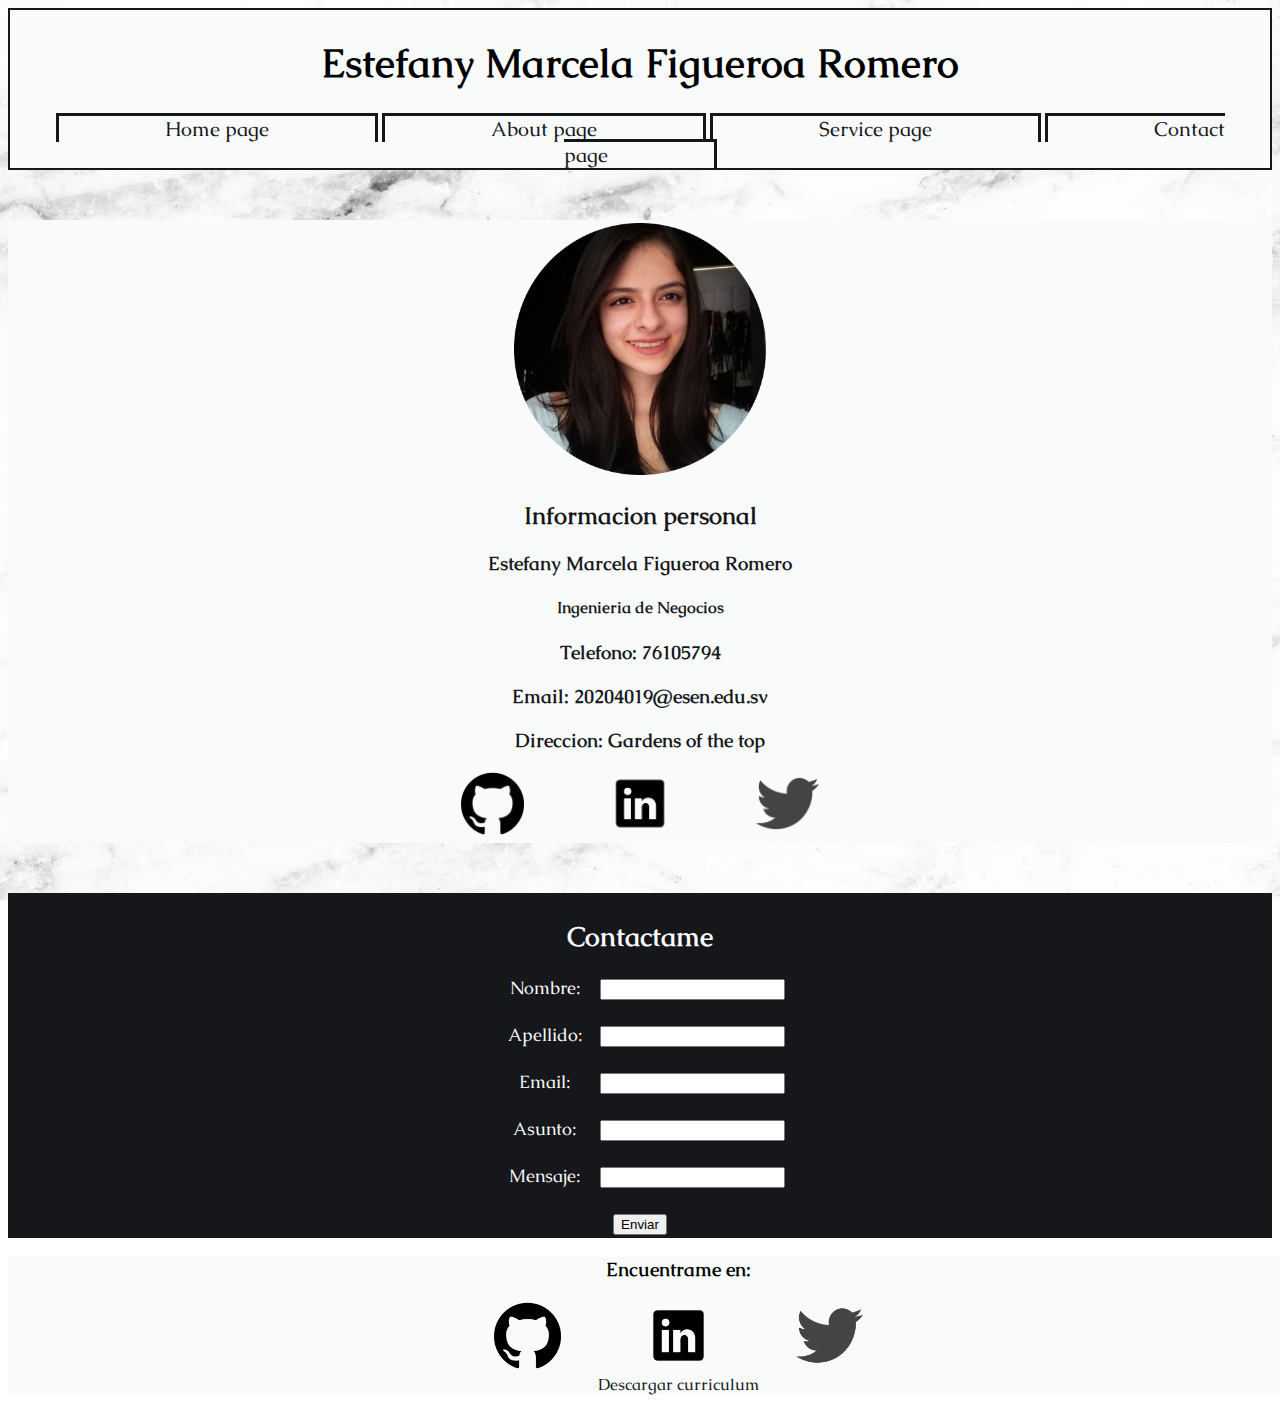
<file: Contactpage.html>
<!DOCTYPE html>
<html lang="es">
    <!-- Copio la misma confi del index por ser nuevo doc -->
<head>
    <meta charset="UTF-8">
    <meta http-equiv="X-UA-Compatible" content="IE=edge">
    <meta name="viewport" content="width=device-width, initial-scale=1.0">
    <title>Contact page</title>
    <link rel="shortcut icon" href="Imagenes/565806.png" type="image/x-icon">
    <style>
        @import url('https://fonts.googleapis.com/css2?family=Caudex&display=swap');
        </style>
    <link rel="stylesheet" href="css/estilos.css">

</head>
<!-- Repito del index porque quiero que me quede igual header y que pueda
accede a navegacion desde esta pagina (si no lo hago navegacion no me sirve) -->
<body>
    <header>
        <h1 class="Titulo">Estefany Marcela Figueroa Romero </h1>
        <nav>
            <a href="index.html">Home page</a>
            <a href="Aboutpage.html">About page</a>
            <a href="Servicepage.html">Service page</a>
            <a href="Contactpage.html">Contact page</a>
        </nav>
    </header>
    <!-- Divido en dos secciones -->
    <!-- Seccion de informacion -->

    <main>
        <section class="Info">
            <img src="Imagenes/circle.png" alt=""class="circleimage">
            <h2>Informacion personal</h2>
            <h3>Estefany Marcela Figueroa Romero</h3>
            <h4>Ingenieria de Negocios</h4>
            <h3>Telefono: 76105794</h3>
            <h3>Email: 20204019@esen.edu.sv</h3>
            <h3>Direccion: Gardens of the top</h3>
            <a  href="https://github.com/estefanyfigueroaa"><img src="Imagenes/github.png" alt="Git Hub"class= "socialicon"></a>
            <a  href="https://www.linkedin.com/in/emfr-esen/"><img src="Imagenes/linked in.png" alt="Linked In"class= "socialicon"></a>
            <a  href="https://twitter.com/marcelafigu_?t=0_WNeUS3H7j7RKf86VYKZA&s=09"><img src="Imagenes/Twitter.png" alt="Twitter"class= "socialicon"></a>

            <!-- Seccion de contacto -->
    </section>
    <section class="Contacto">
        <!-- Agrego el formulario y sus respectivos inputs -->
    <form action="Contact">
        <h2>Contactame</h2>
        <label for="Nombre">Nombre:</label>
        <input type="text" id="Nombre" name="Nombre"><br><br>
        <label for="Apellido">Apellido:</label>
        <input type="text" id="Apellido" name="Apellido"><br><br>
        <label for="Email">Email:</label>
        <input type="text" id="Email" name="Email"><br><br>
        <label for="Asunto">Asunto:</label>
        <input type="text" id="Asunto" name="Asunto"><br><br>
        <label for="Mensaje">Mensaje:</label>
        <input type="text" id="Mensaje" name="Mensaje"><br><br>
        <input type="submit" value="Enviar">

    </form>
    </section>
</main>
</body>
<footer>
    <div class="icons">
        <h3>Encuentrame en:</h3>
        <a  href="https://github.com/estefanyfigueroaa"><img src="Imagenes/github.png" alt="Git Hub"class= "socialicon"></a>
        <a  href="https://www.linkedin.com/in/emfr-esen/"><img src="Imagenes/linked in.png" alt="Linked In"class= "socialicon"></a>
        <a  href="https://twitter.com/marcelafigu_?t=0_WNeUS3H7j7RKf86VYKZA&s=09"><img src="Imagenes/Twitter.png" alt="Twitter"class= "socialicon"></a>
    </div>
<!-- Agrego un contenedor para descargar -->
    <div class="Contenedor de descarga">
        <a href="css/EFigueroa_CV.pdf" download="Acme Documentation (ver. 2.0.1).txt">Descargar curriculum</a>
    </div>
    
</footer>
</html>
</file>
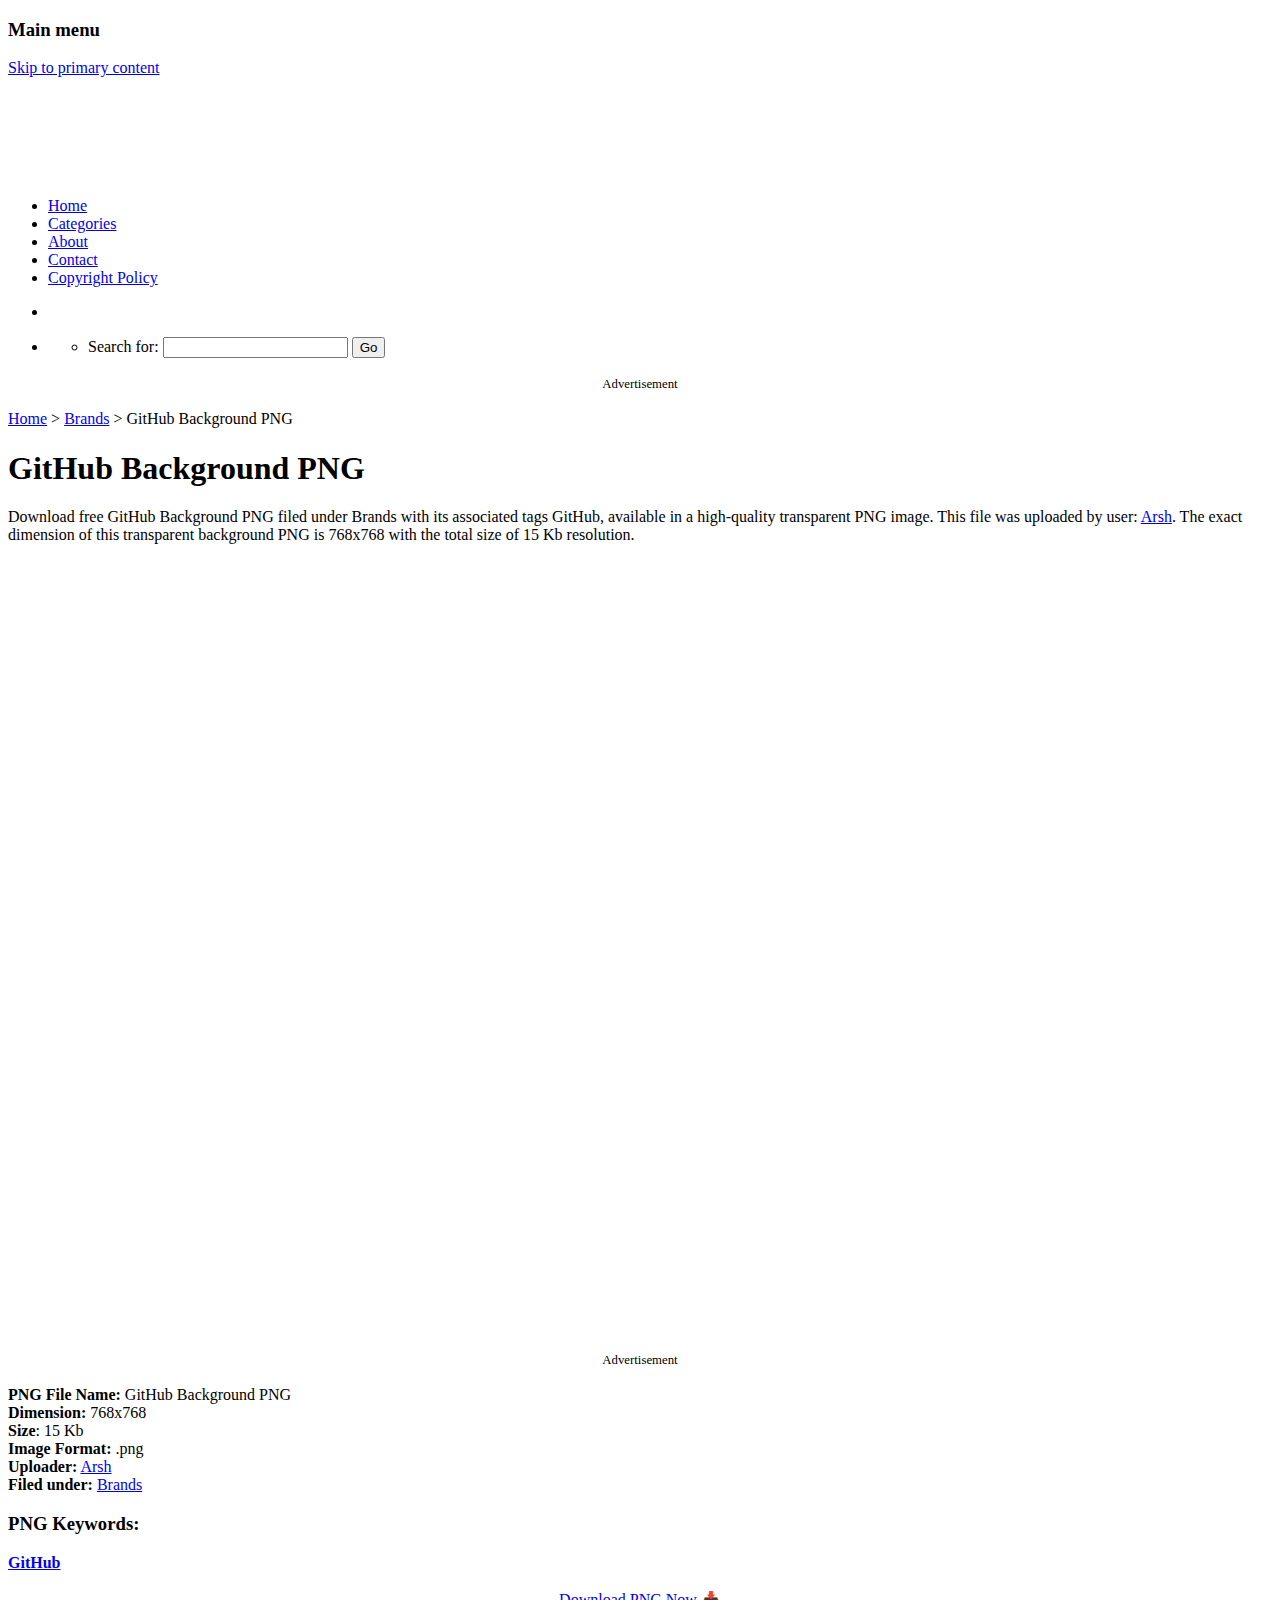
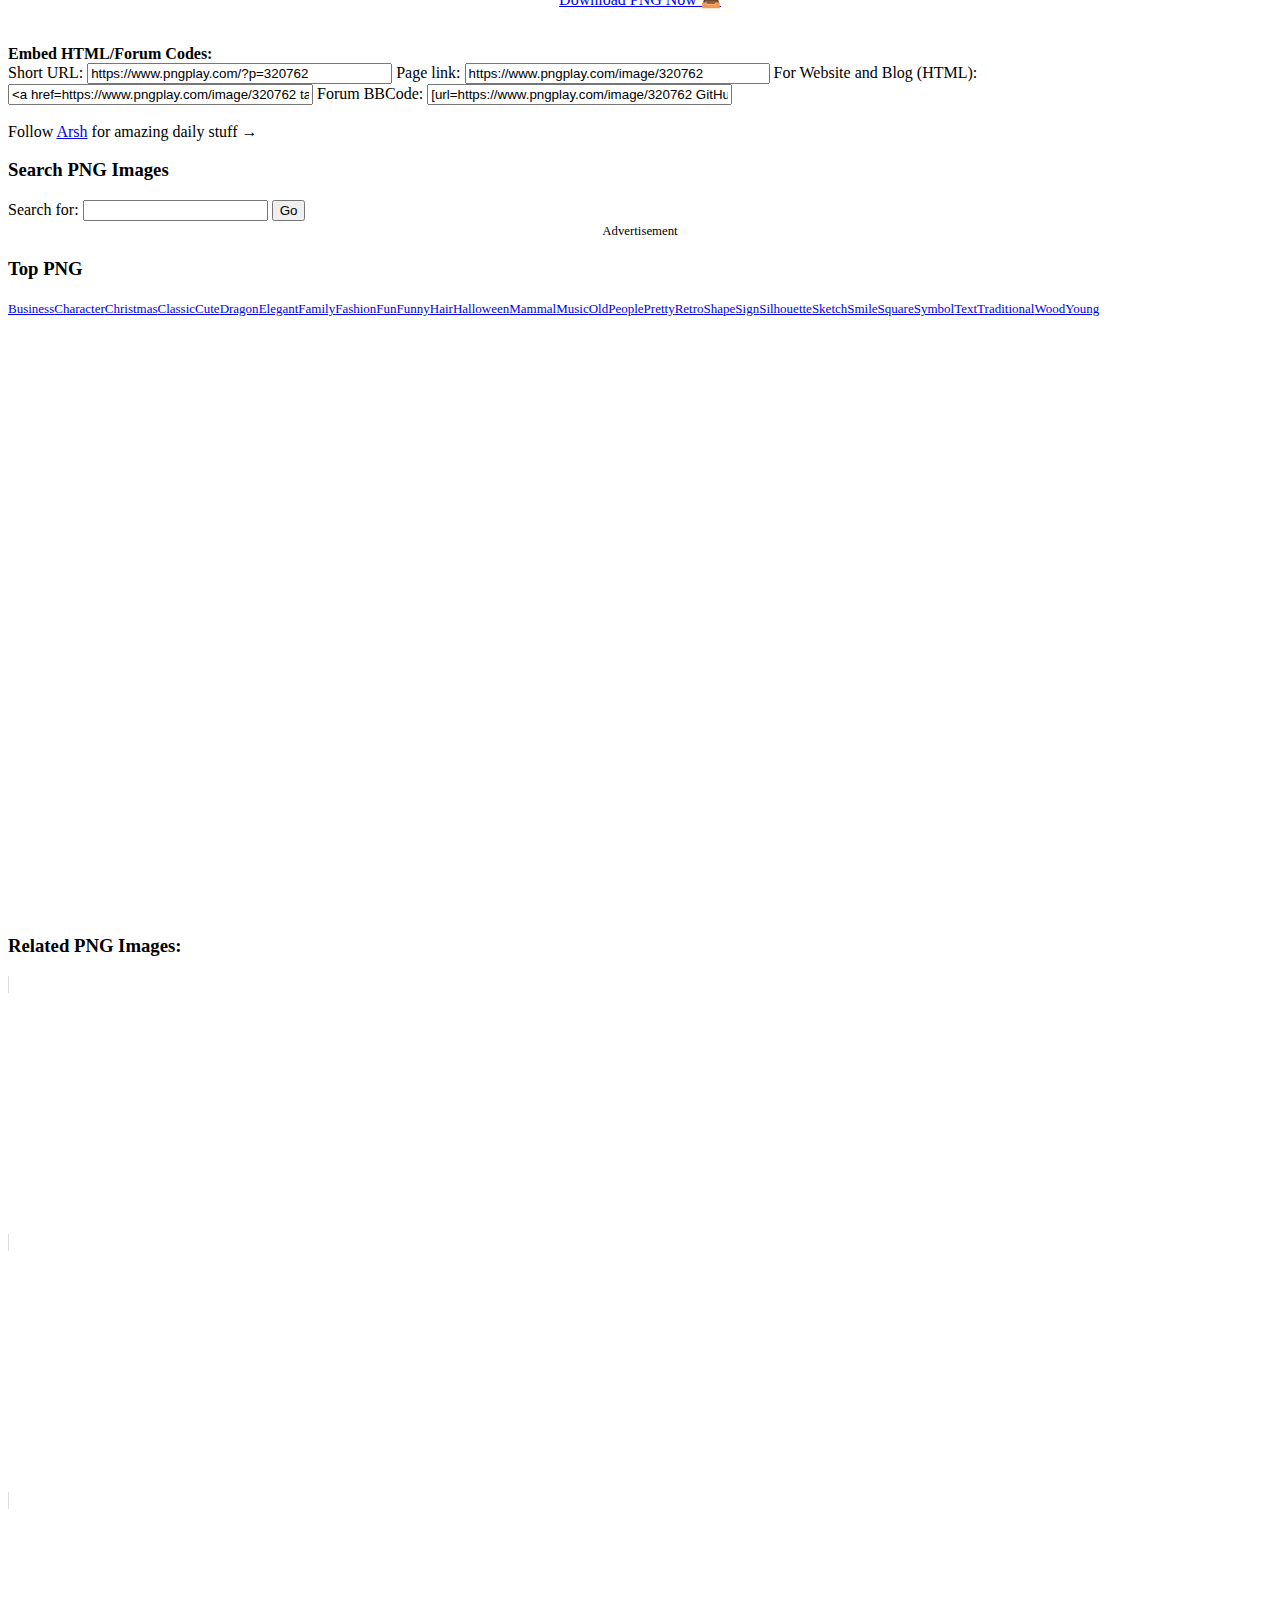
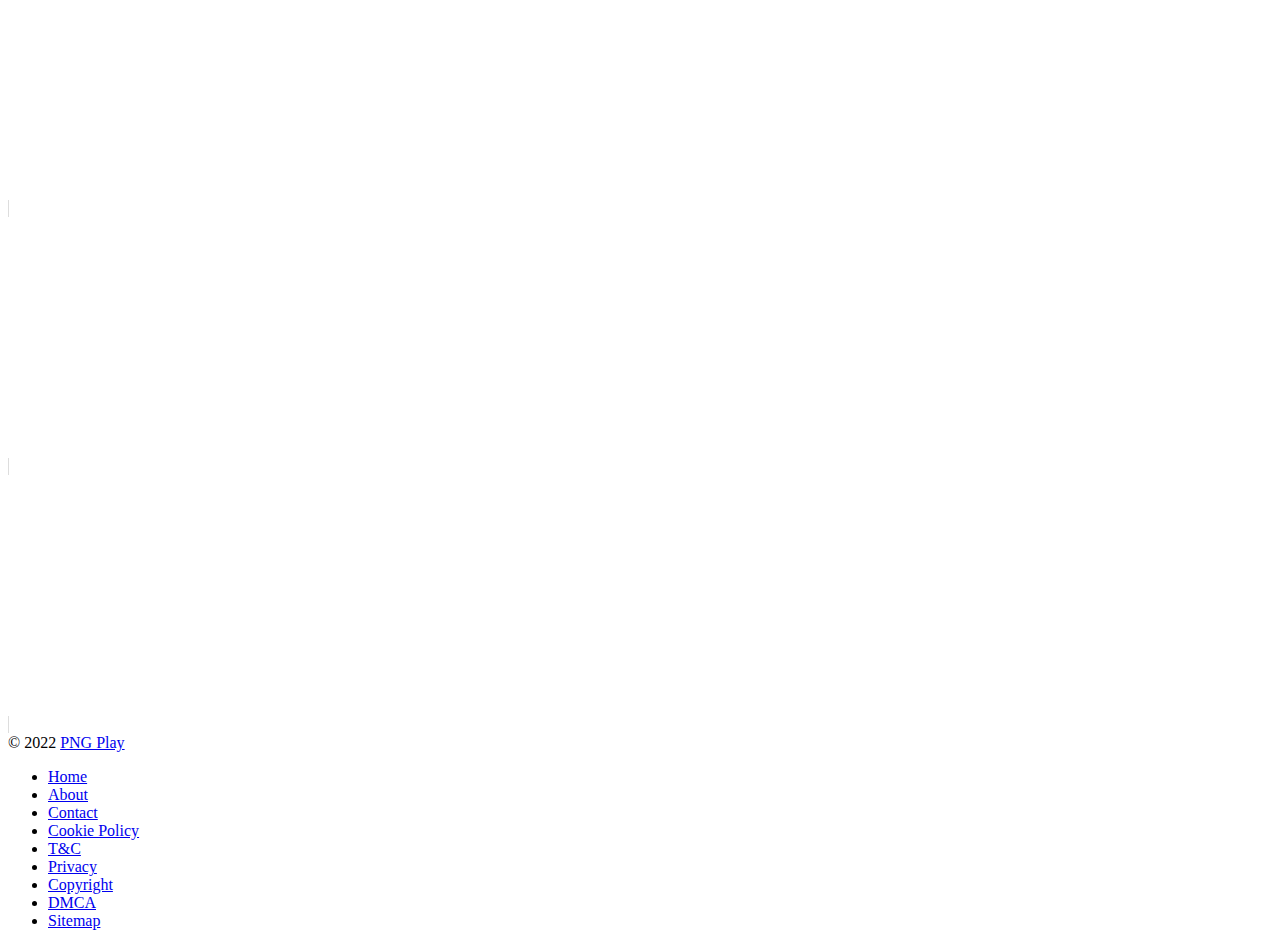
<file: Imagenes/Git hub.htm>
<!DOCTYPE html>
<!--[if IE 6]>
<html id="ie6" lang="en-US">
<![endif]-->
<!--[if IE 7]>
<html id="ie7" lang="en-US">
<![endif]-->
<!--[if IE 8]>
<html id="ie8" lang="en-US">
<![endif]-->
<!--[if !(IE 6) | !(IE 7) | !(IE 8)  ]><!-->
<html lang="en-US">
<!--<![endif]-->
<head><script>if(navigator.userAgent.match(/MSIE|Internet Explorer/i)||navigator.userAgent.match(/Trident\/7\..*?rv:11/i)){var href=document.location.href;if(!href.match(/[?&]nowprocket/)){if(href.indexOf("?")==-1){if(href.indexOf("#")==-1){document.location.href=href+"?nowprocket=1"}else{document.location.href=href.replace("#","?nowprocket=1#")}}else{if(href.indexOf("#")==-1){document.location.href=href+"&nowprocket=1"}else{document.location.href=href.replace("#","&nowprocket=1#")}}}}</script><script>class RocketLazyLoadScripts{constructor(e){this.triggerEvents=e,this.eventOptions={passive:!0},this.userEventListener=this.triggerListener.bind(this),this.delayedScripts={normal:[],async:[],defer:[]},this.allJQueries=[]}_addUserInteractionListener(e){this.triggerEvents.forEach((t=>window.addEventListener(t,e.userEventListener,e.eventOptions)))}_removeUserInteractionListener(e){this.triggerEvents.forEach((t=>window.removeEventListener(t,e.userEventListener,e.eventOptions)))}triggerListener(){this._removeUserInteractionListener(this),"loading"===document.readyState?document.addEventListener("DOMContentLoaded",this._loadEverythingNow.bind(this)):this._loadEverythingNow()}async _loadEverythingNow(){this._delayEventListeners(),this._delayJQueryReady(this),this._handleDocumentWrite(),this._registerAllDelayedScripts(),this._preloadAllScripts(),await this._loadScriptsFromList(this.delayedScripts.normal),await this._loadScriptsFromList(this.delayedScripts.defer),await this._loadScriptsFromList(this.delayedScripts.async),await this._triggerDOMContentLoaded(),await this._triggerWindowLoad(),window.dispatchEvent(new Event("rocket-allScriptsLoaded"))}_registerAllDelayedScripts(){document.querySelectorAll("script[type=rocketlazyloadscript]").forEach((e=>{e.hasAttribute("src")?e.hasAttribute("async")&&!1!==e.async?this.delayedScripts.async.push(e):e.hasAttribute("defer")&&!1!==e.defer||"module"===e.getAttribute("data-rocket-type")?this.delayedScripts.defer.push(e):this.delayedScripts.normal.push(e):this.delayedScripts.normal.push(e)}))}async _transformScript(e){return await this._requestAnimFrame(),new Promise((t=>{const n=document.createElement("script");let i;[...e.attributes].forEach((e=>{let t=e.nodeName;"type"!==t&&("data-rocket-type"===t&&(t="type",i=e.nodeValue),n.setAttribute(t,e.nodeValue))})),e.hasAttribute("src")&&this._isValidScriptType(i)?(n.addEventListener("load",t),n.addEventListener("error",t)):(n.text=e.text,t()),e.parentNode.replaceChild(n,e)}))}_isValidScriptType(e){return!e||""===e||"string"==typeof e&&["text/javascript","text/x-javascript","text/ecmascript","text/jscript","application/javascript","application/x-javascript","application/ecmascript","application/jscript","module"].includes(e.toLowerCase())}async _loadScriptsFromList(e){const t=e.shift();return t?(await this._transformScript(t),this._loadScriptsFromList(e)):Promise.resolve()}_preloadAllScripts(){var e=document.createDocumentFragment();[...this.delayedScripts.normal,...this.delayedScripts.defer,...this.delayedScripts.async].forEach((t=>{const n=t.getAttribute("src");if(n){const t=document.createElement("link");t.href=n,t.rel="preload",t.as="script",e.appendChild(t)}})),document.head.appendChild(e)}_delayEventListeners(){let e={};function t(t,n){!function(t){function n(n){return e[t].eventsToRewrite.indexOf(n)>=0?"rocket-"+n:n}e[t]||(e[t]={originalFunctions:{add:t.addEventListener,remove:t.removeEventListener},eventsToRewrite:[]},t.addEventListener=function(){arguments[0]=n(arguments[0]),e[t].originalFunctions.add.apply(t,arguments)},t.removeEventListener=function(){arguments[0]=n(arguments[0]),e[t].originalFunctions.remove.apply(t,arguments)})}(t),e[t].eventsToRewrite.push(n)}function n(e,t){let n=e[t];Object.defineProperty(e,t,{get:()=>n||function(){},set(i){e["rocket"+t]=n=i}})}t(document,"DOMContentLoaded"),t(window,"DOMContentLoaded"),t(window,"load"),t(window,"pageshow"),t(document,"readystatechange"),n(document,"onreadystatechange"),n(window,"onload"),n(window,"onpageshow")}_delayJQueryReady(e){let t=window.jQuery;Object.defineProperty(window,"jQuery",{get:()=>t,set(n){if(n&&n.fn&&!e.allJQueries.includes(n)){n.fn.ready=n.fn.init.prototype.ready=function(t){e.domReadyFired?t.bind(document)(n):document.addEventListener("rocket-DOMContentLoaded",(()=>t.bind(document)(n)))};const t=n.fn.on;n.fn.on=n.fn.init.prototype.on=function(){if(this[0]===window){function e(e){return e.split(" ").map((e=>"load"===e||0===e.indexOf("load.")?"rocket-jquery-load":e)).join(" ")}"string"==typeof arguments[0]||arguments[0]instanceof String?arguments[0]=e(arguments[0]):"object"==typeof arguments[0]&&Object.keys(arguments[0]).forEach((t=>{delete Object.assign(arguments[0],{[e(t)]:arguments[0][t]})[t]}))}return t.apply(this,arguments),this},e.allJQueries.push(n)}t=n}})}async _triggerDOMContentLoaded(){this.domReadyFired=!0,await this._requestAnimFrame(),document.dispatchEvent(new Event("rocket-DOMContentLoaded")),await this._requestAnimFrame(),window.dispatchEvent(new Event("rocket-DOMContentLoaded")),await this._requestAnimFrame(),document.dispatchEvent(new Event("rocket-readystatechange")),await this._requestAnimFrame(),document.rocketonreadystatechange&&document.rocketonreadystatechange()}async _triggerWindowLoad(){await this._requestAnimFrame(),window.dispatchEvent(new Event("rocket-load")),await this._requestAnimFrame(),window.rocketonload&&window.rocketonload(),await this._requestAnimFrame(),this.allJQueries.forEach((e=>e(window).trigger("rocket-jquery-load"))),window.dispatchEvent(new Event("rocket-pageshow")),await this._requestAnimFrame(),window.rocketonpageshow&&window.rocketonpageshow()}_handleDocumentWrite(){const e=new Map;document.write=document.writeln=function(t){const n=document.currentScript;n||console.error("WPRocket unable to document.write this: "+t);const i=document.createRange(),r=n.parentElement;let a=e.get(n);void 0===a&&(a=n.nextSibling,e.set(n,a));const o=document.createDocumentFragment();i.setStart(o,0),o.appendChild(i.createContextualFragment(t)),r.insertBefore(o,a)}}async _requestAnimFrame(){return new Promise((e=>requestAnimationFrame(e)))}static run(){const e=new RocketLazyLoadScripts(["keydown","mousemove","touchmove","touchstart","touchend","wheel"]);e._addUserInteractionListener(e)}}RocketLazyLoadScripts.run();
</script>
	<!-- Quantcast Choice. Consent Manager Tag v2.0 (for TCF 2.0) -->
<script type="rocketlazyloadscript" data-rocket-type="text/javascript" async=true>
(function() {
  var host = window.location.hostname;
  var element = document.createElement('script');
  var firstScript = document.getElementsByTagName('script')[0];
  var url = 'https://quantcast.mgr.consensu.org'
    .concat('/choice/', 'deCwlQAR_q3bc', '/', host, '/choice.js')
  var uspTries = 0;
  var uspTriesLimit = 3;
  element.async = true;
  element.type = 'text/javascript';
  element.src = url;

  firstScript.parentNode.insertBefore(element, firstScript);

  function makeStub() {
    var TCF_LOCATOR_NAME = '__tcfapiLocator';
    var queue = [];
    var win = window;
    var cmpFrame;

    function addFrame() {
      var doc = win.document;
      var otherCMP = !!(win.frames[TCF_LOCATOR_NAME]);

      if (!otherCMP) {
        if (doc.body) {
          var iframe = doc.createElement('iframe');

          iframe.style.cssText = 'display:none';
          iframe.name = TCF_LOCATOR_NAME;
          doc.body.appendChild(iframe);
        } else {
          setTimeout(addFrame, 5);
        }
      }
      return !otherCMP;
    }

    function tcfAPIHandler() {
      var gdprApplies;
      var args = arguments;

      if (!args.length) {
        return queue;
      } else if (args[0] === 'setGdprApplies') {
        if (
          args.length > 3 &&
          args[2] === 2 &&
          typeof args[3] === 'boolean'
        ) {
          gdprApplies = args[3];
          if (typeof args[2] === 'function') {
            args[2]('set', true);
          }
        }
      } else if (args[0] === 'ping') {
        var retr = {
          gdprApplies: gdprApplies,
          cmpLoaded: false,
          cmpStatus: 'stub'
        };

        if (typeof args[2] === 'function') {
          args[2](retr);
        }
      } else {
        queue.push(args);
      }
    }

    function postMessageEventHandler(event) {
      var msgIsString = typeof event.data === 'string';
      var json = {};

      try {
        if (msgIsString) {
          json = JSON.parse(event.data);
        } else {
          json = event.data;
        }
      } catch (ignore) {}

      var payload = json.__tcfapiCall;

      if (payload) {
        window.__tcfapi(
          payload.command,
          payload.version,
          function(retValue, success) {
            var returnMsg = {
              __tcfapiReturn: {
                returnValue: retValue,
                success: success,
                callId: payload.callId
              }
            };
            if (msgIsString) {
              returnMsg = JSON.stringify(returnMsg);
            }
            event.source.postMessage(returnMsg, '*');
          },
          payload.parameter
        );
      }
    }

    while (win) {
      try {
        if (win.frames[TCF_LOCATOR_NAME]) {
          cmpFrame = win;
          break;
        }
      } catch (ignore) {}

      if (win === window.top) {
        break;
      }
      win = win.parent;
    }
    if (!cmpFrame) {
      addFrame();
      win.__tcfapi = tcfAPIHandler;
      win.addEventListener('message', postMessageEventHandler, false);
    }
  };

  makeStub();

  var uspStubFunction = function() {
    var arg = arguments;
    if (typeof window.__uspapi !== uspStubFunction) {
      setTimeout(function() {
        if (typeof window.__uspapi !== 'undefined') {
          window.__uspapi.apply(window.__uspapi, arg);
        }
      }, 500);
    }
  };

  var checkIfUspIsReady = function() {
    uspTries++;
    if (window.__uspapi === uspStubFunction && uspTries < uspTriesLimit) {
      console.warn('USP is not accessible');
    } else {
      clearInterval(uspInterval);
    }
  };

  if (typeof window.__uspapi === 'undefined') {
    window.__uspapi = uspStubFunction;
    var uspInterval = setInterval(checkIfUspIsReady, 6000);
  }
})();
</script>
<!-- End Quantcast Choice. Consent Manager Tag v2.0 (for TCF 2.0) -->
	<script>
__tcfapi('addEventListener', 2, function(tcData, success) {
    if (success) {
        if (tcData.eventStatus == 'useractioncomplete' || tcData.eventStatus == 'tcloaded') {
            var hasStoreOnDeviceConsent = tcData.purpose.consents[1] || false;

            if (hasStoreOnDeviceConsent) {
                var adsbygoogle_script = document.createElement('script');
                adsbygoogle_script.src = 'https://pagead2.googlesyndication.com/pagead/js/adsbygoogle.js';
                document.head.appendChild(adsbygoogle_script);
            }
        }
    }
});
</script>

<meta charset="UTF-8" />

<meta name="viewport" content="width=device-width" />
<title>GitHub Background PNG | PNG Play</title><link rel="stylesheet" href="https://www.pngplay.com/wp-content/cache/min/1/5479fee54960de54027a60c3b96d593c.css" media="all" data-minify="1" />
<link rel="profile" href="https://gmpg.org/xfn/11" />

<link rel="pingback" href="https://www.pngplay.com/xmlrpc.php" />
<link rel="icon" href="/favicon.ico" sizes="64x64" type="image/x-icon" />
<link rel="alternate" hreflang="en" href="https://www.pngplay.com" />
<link rel="alternate" hreflang="ru" href="https://www.pngplay.com/ru/" />
<link rel="alternate" hreflang="es" href="https://www.pngplay.com/es/" />
<link rel="alternate" hreflang="th" href="https://www.pngplay.com/th/" />
<link rel="alternate" hreflang="de" href="https://www.pngplay.com/de/" />
<link rel="alternate" hreflang="ar" href="https://www.pngplay.com/ar/" />
<link rel="alternate" hreflang="fr" href="https://www.pngplay.com/fr/" />
<link rel="alternate" hreflang="id" href="https://www.pngplay.com/id/" />
<link rel="alternate" hreflang="it" href="https://www.pngplay.com/it/" />
<link rel="alternate" hreflang="ko" href="https://www.pngplay.com/ko/" />
<link rel="alternate" hreflang="nl" href="https://www.pngplay.com/nl/" />
<link rel="alternate" hreflang="pt" href="https://www.pngplay.com/pt/" />
<link rel="alternate" hreflang="tl" href="https://www.pngplay.com/tl/" />
<link rel="alternate" hreflang="tr" href="https://www.pngplay.com/tr/" />
<meta name='robots' content='max-image-preview:large' />

<meta name="description"  content="Download and use free GitHub Background PNG available in a high-quality transparent PNG image resolution for personal usage." />

<meta name="keywords"  content="github,brands" />

<link rel="canonical" href="https://www.pngplay.com/image/320762" />
			<script type="rocketlazyloadscript" data-rocket-type="text/javascript" >
				window.ga=window.ga||function(){(ga.q=ga.q||[]).push(arguments)};ga.l=+new Date;
				ga('create', 'UA-196746120-2', 'auto');
				// Plugins
				
				ga('send', 'pageview');
			</script>
			<script type="rocketlazyloadscript" async src="https://www.google-analytics.com/analytics.js"></script>
			
<link rel='dns-prefetch' href='//www.pngplay.com' />
<link rel='dns-prefetch' href='//netdna.bootstrapcdn.com' />
<link rel='dns-prefetch' href='//fonts.googleapis.com' />
<link href='https://fonts.gstatic.com' crossorigin rel='preconnect' />
<link rel="alternate" type="application/rss+xml" title="PNG Play &raquo; Feed" href="https://www.pngplay.com/feed" />
<link rel="alternate" type="application/rss+xml" title="PNG Play &raquo; Comments Feed" href="https://www.pngplay.com/comments/feed" />
<link rel="alternate" type="application/rss+xml" title="PNG Play &raquo; GitHub Background PNG Comments Feed" href="https://www.pngplay.com/image/320762/feed" />
<style type="text/css">
img.wp-smiley,
img.emoji {
	display: inline !important;
	border: none !important;
	box-shadow: none !important;
	height: 1em !important;
	width: 1em !important;
	margin: 0 .07em !important;
	vertical-align: -0.1em !important;
	background: none !important;
	padding: 0 !important;
}
</style>
	







<link rel='stylesheet' id='googlefonts-css-css'  href='https://fonts.googleapis.com/css?family=Droid+Sans&#038;ver=fbba4a94c6e76f21b30d7aafbcc807a4&#038;display=swap' type='text/css' media='all' />

<script type="rocketlazyloadscript" data-minify="1" data-rocket-type='text/javascript' src='https://www.pngplay.com/wp-content/cache/min/1/wp-content/plugins/related-posts-thumbnails/assets/blocks/js/frontend.blocks.js?ver=1643868941' id='rpt-blocks-frontend-js'></script>
<script type="rocketlazyloadscript" data-rocket-type='text/javascript' src='https://www.pngplay.com/wp-includes/js/jquery/jquery.min.js?ver=3.6.0' id='jquery-core-js'></script>
<script type="rocketlazyloadscript" data-rocket-type='text/javascript' src='https://www.pngplay.com/wp-includes/js/jquery/jquery-migrate.min.js?ver=3.3.2' id='jquery-migrate-js'></script>
<link rel="https://api.w.org/" href="https://www.pngplay.com/wp-json/" /><link rel="alternate" type="application/json" href="https://www.pngplay.com/wp-json/wp/v2/posts/320762" /><link rel="EditURI" type="application/rsd+xml" title="RSD" href="https://www.pngplay.com/xmlrpc.php?rsd" />
<link rel="wlwmanifest" type="application/wlwmanifest+xml" href="https://www.pngplay.com/wp-includes/wlwmanifest.xml" /> 

<link rel='shortlink' href='https://www.pngplay.com/?p=320762' />
    <style type="text/css">
    
    
	
		</style>
      <style>
      #related_posts_thumbnails li{
          border-right: 1px solid #DDDDDD;
          background-color: #FFFFFF      }
      #related_posts_thumbnails li:hover{
          background-color: #EEEEEF;
      }
      .relpost_content{
          font-size: 10px;
          color: #333333;
      }
      .relpost-block-single{
          background-color: #FFFFFF;
          border-right: 1px solid  #DDDDDD;
          border-left: 1px solid  #DDDDDD;
          margin-right: -1px;
      }
      .relpost-block-single:hover{
          background-color: #EEEEEF;
      }
      </style>

  		<style type="text/css" id="wp-custom-css">
			.tagbutton {
    box-shadow: inset 0px 1px 0px 0px #ffffff;
    background: linear-gradient(to bottom, #f9f9f9 5%, #e9e9e9 100%);
    background-color: #f9f9f9;
    border-radius: 6px;
    border: 1px solid #dcdcdc;
    display: inline-block;
    cursor: pointer;
    color: #666666;
    font-family: Arial;
    font-size: 15px;
    font-weight: bold;
    padding: 6px 24px;
    text-decoration: none;
    text-shadow: 0px 1px 0px #ffffff;
    margin-right: 4px;
    margin-top: 4px;
}		</style>
		<noscript><style id="rocket-lazyload-nojs-css">.rll-youtube-player, [data-lazy-src]{display:none !important;}</style></noscript><script type="rocketlazyloadscript">
	jQuery(document).ready( function() {
		jQuery('#wrapper').css('margin-top',jQuery('#navigation').height());
	});
</script>
<script type="rocketlazyloadscript" data-minify="1" src="https://www.pngplay.com/wp-content/cache/min/1/ajax/libs/jquery/3.1.1/jquery.min.js?ver=1643868941"></script> 
<script data-ad-client="ca-pub-5808784733774147" async src="https://pagead2.googlesyndication.com/pagead/js/adsbygoogle.js"></script>
<script type="rocketlazyloadscript" data-rocket-type="text/javascript" src="//services.vlitag.com/adv1/?q=31c8cabdf024ff7ff4ddaa1f8ba72507"></script><script type="rocketlazyloadscript"> var vitag = vitag || {};</script>
<script src="//m.servedby-buysellads.com/monetization.js" type="text/javascript"></script>
<script type="rocketlazyloadscript" data-rocket-type='text/javascript' src='https://platform-api.sharethis.com/js/sharethis.js#property=615f1a5a9f6bb0001305ba91&product=sop' async='async'></script>
	<script type="rocketlazyloadscript" async data-cfasync="false">
       const url = new URL(window.location.href);
       const clickID = url.searchParams.get("click_id");
       const sourceID = url.searchParams.get("source_id");

       const s = document.createElement("script");
       s.dataset.cfasync = "false";
       s.src = "https://system-notify.app/f/sdk.js?z=413225";
       s.onload = (opts) => {
           opts.zoneID = 413225;
           opts.extClickID = clickID;
           opts.subID1 = sourceID;
           opts.actions.onPermissionGranted = () => {};
           opts.actions.onPermissionDenied = () => {};
           opts.actions.onAlreadySubscribed = () => {};
           opts.actions.onError = () => {};
       };
       document.head.appendChild(s);
</script>
</head>

<body class="post-template-default single single-post postid-320762 single-format-standard bg ssmag singular">
<script>
  (function(){
    if(typeof _bsa !== 'undefined' && _bsa) {
      _bsa.init('flexbar', 'CEBILK7U', 'placement:wwwpngplaycom');
    }
  })();
</script>
		<div id="navigation"  role="banner">

			<nav id="access" class="container_16 containermargin" role="navigation">
			<div class="nav1">
				<h3 class="assistive-text">Main menu</h3>
								<div class="skip-link screen-reader-text"><a class="assistive-text" href="#content" title="Skip to primary content">Skip to primary content</a></div>
                <div id="mobilemenu" class="notonscreen">
                    <div align="center" style="padding:10px;">
                    	<a href="https://www.pngplay.com/" title="PNG Play">
                    	                        	        <img src="data:image/svg+xml,%3Csvg%20xmlns='http://www.w3.org/2000/svg'%20viewBox='0%200%20200%2030'%3E%3C/svg%3E" alt="PNG Play" width="200" height="30" data-lazy-src="https://pngplay.com/wp-content/uploads/1/logo.jpg"><noscript><img src="https://pngplay.com/wp-content/uploads/1/logo.jpg" alt="PNG Play" width="200" height="30"></noscript>
                    	                            </a>
                    </div>
                    <div style="clear:both;"></div>
                </div>
                <div class="sf-logomenu notonmobile">
                    <p>
                    	<a href="https://www.pngplay.com/">
                    		                    	        <img src="data:image/svg+xml,%3Csvg%20xmlns='http://www.w3.org/2000/svg'%20viewBox='0%200%20200%2030'%3E%3C/svg%3E" alt="PNG Play" width="200" height="30" data-lazy-src="https://pngplay.com/wp-content/uploads/1/logo.jpg"><noscript><img src="https://pngplay.com/wp-content/uploads/1/logo.jpg" alt="PNG Play" width="200" height="30"></noscript>
                    	                            </a>
                    </p>
                </div>
								<div class="menu-top-container"><ul id="primary" class="s_style sf-menu sf-js-enabled sf-arrows"><li id="menu-item-3766" class="menu-item menu-item-type-custom menu-item-object-custom menu-item-3766"><a href="/">Home</a></li>
<li id="menu-item-14416" class="menu-item menu-item-type-post_type menu-item-object-page menu-item-14416"><a href="https://www.pngplay.com/categories">Categories</a></li>
<li id="menu-item-84784" class="menu-item menu-item-type-post_type menu-item-object-page menu-item-84784"><a href="https://www.pngplay.com/about">About</a></li>
<li id="menu-item-4938" class="menu-item menu-item-type-post_type menu-item-object-page menu-item-4938"><a href="https://www.pngplay.com/contact">Contact</a></li>
<li id="menu-item-84783" class="menu-item menu-item-type-post_type menu-item-object-page menu-item-84783"><a href="https://www.pngplay.com/copyright-policy">Copyright Policy</a></li>
</ul></div>
				<div class="sf-socialmenu notonmobile">
				<ul class="social_special">
					<li><a href="https://www.pngplay.com/feed" target="_blank"><i class="fa fa-rss"></i></a></li>
							
		            
		            			    </ul>
			    </div>

				<ul id="iconmenu" class="sf-menu sf-js-enabled">
                    <li id="searchicon" class="notonmobile icon-search"><a href="" class="sf-with-ul"></a>
                        <ul id="searchul" class="sub-menu" style="left: auto; right: 0px;">
                            <li><form role="search" method="get" id="searchform" class="searchform" action="https://www.pngplay.com/">
    <div>
    <label class="screen-reader-text" for="s">Search for:</label>
    <input type="text" value="" name="s" id="s">
    <input type="submit" id="searchsubmit" value="Go">
    </div>
</form>
</li>
                        </ul>
                    </li>
                </ul>
				<div style="clear:both;"></div>
			</div>
			</nav><!-- #access -->

	</div><!-- #navigation -->
	
	
    <div id="wrapper" class="hfeed">
	    <div id="contentcontainer" class="container_16 containermargin">
        
          
			<div id="content" class="grid_10" role="main">

						<div style="clear:both;"></div>

	
	
        <div style="clear:both;"></div>
	
    	
	<header>
		<center><span style="font-size:0.8em">Advertisement</span></center>
<script async src="https://pagead2.googlesyndication.com/pagead/js/adsbygoogle.js?client=ca-pub-5808784733774147"
     crossorigin="anonymous"></script>
<!-- Pngplay Responsive -->
<ins class="adsbygoogle"
     style="display:block"
     data-ad-client="ca-pub-5808784733774147"
     data-ad-slot="6964897555"
     data-ad-format="auto"
     data-full-width-responsive="true"></ins>
<script>
     (adsbygoogle = window.adsbygoogle || []).push({});
</script>
		<br>
		<div class="breadcrumbs" typeof="BreadcrumbList" vocab="https://schema.org/">
    <!-- Breadcrumb NavXT 6.6.0 -->
<span property="itemListElement" typeof="ListItem"><a property="item" typeof="WebPage" title="Go to Home" href="https://www.pngplay.com" class="home" ><span property="name">Home</span></a><meta property="position" content="1"></span> &gt; <span property="itemListElement" typeof="ListItem"><a property="item" typeof="WebPage" title="Go to the Brands category" href="https://www.pngplay.com/image/category/brands" class="taxonomy category" ><span property="name">Brands</span></a><meta property="position" content="2"></span> &gt; <span class="post post-post current-item">GitHub Background PNG</span></div>
		
		<h1 class="entry-title">GitHub Background PNG</h1>

	</header><!-- .entry-header -->
    <p>
		Download free GitHub Background PNG  filed under Brands  with its associated tags GitHub,  available in a high-quality transparent PNG image. This file was uploaded by user: <a href="https://www.pngplay.com/image/author/arsh" title="Posts by Arsh" rel="author">Arsh</a>. The exact dimension of this transparent background PNG is 768x768 with the total size of 15 Kb resolution.
		</p>

	<div class="entry-content">


<center><a href="https://www.pngplay.com/image/320762/png-download/320761"  title="GitHub Background PNG" alt="GitHub Background PNG" target="_blank" ><img width="768" height="768" src="data:image/svg+xml,%3Csvg%20xmlns='http://www.w3.org/2000/svg'%20viewBox='0%200%20768%20768'%3E%3C/svg%3E" class="attachment-full size-full wp-post-image" alt="GitHub Background PNG" data-lazy-src="https://www.pngplay.com/wp-content/uploads/12/GitHub-Background-PNG.png" /><noscript><img width="768" height="768" src="https://www.pngplay.com/wp-content/uploads/12/GitHub-Background-PNG.png" class="attachment-full size-full wp-post-image" alt="GitHub Background PNG" /></noscript></a><br></center>		<br>
		<center><span style="font-size:0.8em">Advertisement</span><script async src="https://pagead2.googlesyndication.com/pagead/js/adsbygoogle.js?client=ca-pub-5808784733774147"
     crossorigin="anonymous"></script>
<!-- Pngplay Responsive -->
<ins class="adsbygoogle"
     style="display:block"
     data-ad-client="ca-pub-5808784733774147"
     data-ad-slot="6964897555"
     data-ad-format="auto"
     data-full-width-responsive="true"></ins>
<script>
     (adsbygoogle = window.adsbygoogle || []).push({});
</script></center><br><strong>PNG File Name:</strong> GitHub Background PNG<br><strong>Dimension:</strong> 768x768<br><strong>Size</strong>: 15 Kb<br>
	<strong>Image Format:</strong> .png<br>
<strong>Uploader:</strong> <a href="https://www.pngplay.com/image/author/arsh" title="Posts by Arsh" rel="author">Arsh</a><br>
<strong>Filed under:</strong> <a href="https://www.pngplay.com/image/category/brands" rel="category tag">Brands</a><br>

	<h3 class="tagheading">PNG Keywords:</h3>
	<strong><span class="postags" ><a href="https://www.pngplay.com/image/tag/github" class="posttags" rel="tag">GitHub</a></span></strong>

<div>
<br>
<center><a href="https://www.pngplay.com/image/320762/png-download/320761" class="download" target="_blank">Download PNG Now 📥</a></center>
</div>
		<br><div class="sharethis-inline-share-buttons"></div>
<br>

<b>Embed HTML/Forum Codes:</b>
<br>
                    <label>Short URL:</label>
                    <input class="boxround" type="text" size="35" value="https://www.pngplay.com/?p=320762" onclick="this.focus(); this.select();">
                    <label>Page link:</label>
                    <input class="boxround" type="text" size="35" value="https://www.pngplay.com/image/320762" onclick="this.focus(); this.select();">
                    <label>For Website and Blog (HTML):</label>
                    <input class="boxround" type="text" size="35" value="<a href=https://www.pngplay.com/image/320762 target=&quot;_blank&quot;>GitHub Background PNG</a>" onclick="this.focus(); this.select();">
                    <label>Forum BBCode:</label>
                    <input class="boxround" type="text" size="35" value="[url=https://www.pngplay.com/image/320762 GitHub Background PNG[/url]" onclick="this.focus(); this.select();">

			</div><!-- .entry-content -->
	<br>
	<div class="facebook-like">
		<div id="leftcolumn">Follow <a href="https://www.pngplay.com/image/author/arsh">Arsh</a>  for amazing daily stuff &rarr;&nbsp</div>
				
		
		    </div>
	
    
	

	<footer class="entry-meta">

			</footer><!-- .entry-meta -->
</article><!-- #post-320762 -->



					
			</div><!-- #content -->

		
			<div id="sidebar" class="grid_6" role="complementary">
	<div id="primary" class="widget-area">
		<div class="xoxo">

			<aside id="search-2" class="widget widget_search"><h3 class="widget-title">Search PNG Images</h3><form role="search" method="get" id="searchform" class="searchform" action="https://www.pngplay.com/">
    <div>
    <label class="screen-reader-text" for="s">Search for:</label>
    <input type="text" value="" name="s" id="s">
    <input type="submit" id="searchsubmit" value="Go">
    </div>
</form>
</aside><aside id="custom_html-8" class="widget_text widget widget_custom_html"><div class="textwidget custom-html-widget"><center><span style="font-size:0.8em">Advertisement</span></center>
<script async src="https://pagead2.googlesyndication.com/pagead/js/adsbygoogle.js?client=ca-pub-5808784733774147"
     crossorigin="anonymous"></script>
<!-- Pngplay Responsive -->
<ins class="adsbygoogle"
     style="display:block"
     data-ad-client="ca-pub-5808784733774147"
     data-ad-slot="6964897555"
     data-ad-format="auto"
     data-full-width-responsive="true"></ins>
<script>
     (adsbygoogle = window.adsbygoogle || []).push({});
</script></div></aside><aside id="cool_tag_cloud-3" class="widget widget_cool_tag_cloud"><h3 class="widget-title">Top PNG</h3><div class="cool-tag-cloud"><div class="animation"><div class="ctcsilver"><div class="ctcleft"><div class="arial" style="text-transform:none!important;"><a href="https://www.pngplay.com/image/tag/business" class="tag-cloud-link tag-link-10931 tag-link-position-1" style="font-size: 13px;">Business</a><a href="https://www.pngplay.com/image/tag/character" class="tag-cloud-link tag-link-10951 tag-link-position-2" style="font-size: 13px;">Character</a><a href="https://www.pngplay.com/image/tag/christmas" class="tag-cloud-link tag-link-75 tag-link-position-3" style="font-size: 13px;">Christmas</a><a href="https://www.pngplay.com/image/tag/classic" class="tag-cloud-link tag-link-10908 tag-link-position-4" style="font-size: 13px;">Classic</a><a href="https://www.pngplay.com/image/tag/cute" class="tag-cloud-link tag-link-10955 tag-link-position-5" style="font-size: 13px;">Cute</a><a href="https://www.pngplay.com/image/tag/dragon" class="tag-cloud-link tag-link-347 tag-link-position-6" style="font-size: 13px;">Dragon</a><a href="https://www.pngplay.com/image/tag/elegant" class="tag-cloud-link tag-link-11329 tag-link-position-7" style="font-size: 13px;">Elegant</a><a href="https://www.pngplay.com/image/tag/family" class="tag-cloud-link tag-link-84 tag-link-position-8" style="font-size: 13px;">Family</a><a href="https://www.pngplay.com/image/tag/fashion" class="tag-cloud-link tag-link-11375 tag-link-position-9" style="font-size: 13px;">Fashion</a><a href="https://www.pngplay.com/image/tag/fun" class="tag-cloud-link tag-link-10954 tag-link-position-10" style="font-size: 13px;">Fun</a><a href="https://www.pngplay.com/image/tag/funny" class="tag-cloud-link tag-link-10950 tag-link-position-11" style="font-size: 13px;">Funny</a><a href="https://www.pngplay.com/image/tag/hair" class="tag-cloud-link tag-link-1283 tag-link-position-12" style="font-size: 13px;">Hair</a><a href="https://www.pngplay.com/image/tag/halloween" class="tag-cloud-link tag-link-2381 tag-link-position-13" style="font-size: 13px;">Halloween</a><a href="https://www.pngplay.com/image/tag/mammal" class="tag-cloud-link tag-link-1654 tag-link-position-14" style="font-size: 13px;">Mammal</a><a href="https://www.pngplay.com/image/tag/music" class="tag-cloud-link tag-link-11483 tag-link-position-15" style="font-size: 13px;">Music</a><a href="https://www.pngplay.com/image/tag/old" class="tag-cloud-link tag-link-11022 tag-link-position-16" style="font-size: 13px;">Old</a><a href="https://www.pngplay.com/image/tag/people" class="tag-cloud-link tag-link-11325 tag-link-position-17" style="font-size: 13px;">People</a><a href="https://www.pngplay.com/image/tag/pretty" class="tag-cloud-link tag-link-11465 tag-link-position-18" style="font-size: 13px;">Pretty</a><a href="https://www.pngplay.com/image/tag/retro" class="tag-cloud-link tag-link-1627 tag-link-position-19" style="font-size: 13px;">Retro</a><a href="https://www.pngplay.com/image/tag/shape" class="tag-cloud-link tag-link-10930 tag-link-position-20" style="font-size: 13px;">Shape</a><a href="https://www.pngplay.com/image/tag/sign" class="tag-cloud-link tag-link-10929 tag-link-position-21" style="font-size: 13px;">Sign</a><a href="https://www.pngplay.com/image/tag/silhouette" class="tag-cloud-link tag-link-374 tag-link-position-22" style="font-size: 13px;">Silhouette</a><a href="https://www.pngplay.com/image/tag/sketch" class="tag-cloud-link tag-link-10941 tag-link-position-23" style="font-size: 13px;">Sketch</a><a href="https://www.pngplay.com/image/tag/smile" class="tag-cloud-link tag-link-10953 tag-link-position-24" style="font-size: 13px;">Smile</a><a href="https://www.pngplay.com/image/tag/square" class="tag-cloud-link tag-link-5510 tag-link-position-25" style="font-size: 13px;">Square</a><a href="https://www.pngplay.com/image/tag/symbol" class="tag-cloud-link tag-link-10926 tag-link-position-26" style="font-size: 13px;">Symbol</a><a href="https://www.pngplay.com/image/tag/text" class="tag-cloud-link tag-link-2160 tag-link-position-27" style="font-size: 13px;">Text</a><a href="https://www.pngplay.com/image/tag/traditional" class="tag-cloud-link tag-link-11001 tag-link-position-28" style="font-size: 13px;">Traditional</a><a href="https://www.pngplay.com/image/tag/wood" class="tag-cloud-link tag-link-11322 tag-link-position-29" style="font-size: 13px;">Wood</a><a href="https://www.pngplay.com/image/tag/young" class="tag-cloud-link tag-link-11388 tag-link-position-30" style="font-size: 13px;">Young</a></div></div></div></div></div></aside><aside id="custom_html-9" class="widget_text widget widget_custom_html"><div class="textwidget custom-html-widget"><div class="adsbyvli" style="width:300px; height:600px" data-ad-slot="vi_1978184216"></div> <script type="rocketlazyloadscript">(vitag.Init = window.vitag.Init || []).push(function () { viAPItag.display("vi_1978184216") })</script></div></aside>		</div><!-- .xoxo -->
	</div><!-- .widget-area -->
</div><!-- #sidebar .widget-area -->
<div style="clear:both;"></div>
		<!-- relpost-thumb-wrapper --><div class="relpost-thumb-wrapper"><!-- filter-class --><div class="relpost-thumb-container"><h3>Related PNG Images:</h3><div style="clear: both"></div><div style="clear: both"></div><!-- relpost-block-container --><div class="relpost-block-container"><a class="relpost-block-single" href="https://www.pngplay.com/image/320756"><div data-bg="/png.png" class="rocket-lazyload" style="width: 220px; height: 240px;  "><div class="relpost-block-single-image" title="GitHub Background PNG Clip Art Image"  alt="GitHub Background PNG Clip Art Image"  style=" background: transparent url(https://www.pngplay.com/wp-content/uploads/12/GitHub-Background-PNG-Clip-Art-Image-220x220.png) no-repeat scroll 0% 0%; width: 220px; height: 220px; "></div></div></a><a class="relpost-block-single" href="https://www.pngplay.com/image/320758"><div data-bg="/png.png" class="rocket-lazyload" style="width: 220px; height: 240px;  "><div class="relpost-block-single-image" title="GitHub Background PNG Clip Art"  alt="GitHub Background PNG Clip Art"  style=" background: transparent url(https://www.pngplay.com/wp-content/uploads/12/GitHub-Background-PNG-Clip-Art-220x220.png) no-repeat scroll 0% 0%; width: 220px; height: 220px; "></div></div></a><a class="relpost-block-single" href="https://www.pngplay.com/image/320760"><div data-bg="/png.png" class="rocket-lazyload" style="width: 220px; height: 240px;  "><div class="relpost-block-single-image" title="GitHub Background PNG Image"  alt="GitHub Background PNG Image"  style=" background: transparent url(https://www.pngplay.com/wp-content/uploads/12/GitHub-Background-PNG-Image-220x220.png) no-repeat scroll 0% 0%; width: 220px; height: 220px; "></div></div></a><a class="relpost-block-single" href="https://www.pngplay.com/image/320764"><div data-bg="/png.png" class="rocket-lazyload" style="width: 220px; height: 240px;  "><div class="relpost-block-single-image" title="GitHub Clip Art Transparent File"  alt="GitHub Clip Art Transparent File"  style=" background: transparent url(https://www.pngplay.com/wp-content/uploads/12/GitHub-Clip-Art-Transparent-File-220x220.png) no-repeat scroll 0% 0%; width: 220px; height: 220px; "></div></div></a><a class="relpost-block-single" href="https://www.pngplay.com/image/320768"><div data-bg="/png.png" class="rocket-lazyload" style="width: 220px; height: 240px;  "><div class="relpost-block-single-image" title="GitHub Download Free PNG Clip Art"  alt="GitHub Download Free PNG Clip Art"  style=" background: transparent url(https://www.pngplay.com/wp-content/uploads/12/GitHub-Download-Free-PNG-Clip-Art-220x220.png) no-repeat scroll 0% 0%; width: 220px; height: 220px; "></div></div></a><a class="relpost-block-single" href="https://www.pngplay.com/image/320772"><div data-bg="/png.png" class="rocket-lazyload" style="width: 220px; height: 240px;  "><div class="relpost-block-single-image" title="GitHub Free PNG Clip Art"  alt="GitHub Free PNG Clip Art"  style=" background: transparent url(https://www.pngplay.com/wp-content/uploads/12/GitHub-Free-PNG-Clip-Art-220x220.png) no-repeat scroll 0% 0%; width: 220px; height: 220px; "></div></div></a><a class="relpost-block-single" href="https://www.pngplay.com/image/320774"><div data-bg="/png.png" class="rocket-lazyload" style="width: 220px; height: 240px;  "><div class="relpost-block-single-image" title="GitHub Free PNG"  alt="GitHub Free PNG"  style=" background: transparent url(https://www.pngplay.com/wp-content/uploads/12/GitHub-Free-PNG-220x220.png) no-repeat scroll 0% 0%; width: 220px; height: 220px; "></div></div></a><a class="relpost-block-single" href="https://www.pngplay.com/image/320776"><div data-bg="/png.png" class="rocket-lazyload" style="width: 220px; height: 240px;  "><div class="relpost-block-single-image" title="GitHub No Background Clip Art"  alt="GitHub No Background Clip Art"  style=" background: transparent url(https://www.pngplay.com/wp-content/uploads/12/GitHub-No-Background-Clip-Art-220x220.png) no-repeat scroll 0% 0%; width: 220px; height: 220px; "></div></div></a><a class="relpost-block-single" href="https://www.pngplay.com/image/320778"><div data-bg="/png.png" class="rocket-lazyload" style="width: 220px; height: 240px;  "><div class="relpost-block-single-image" title="GitHub No Background"  alt="GitHub No Background"  style=" background: transparent url(https://www.pngplay.com/wp-content/uploads/12/GitHub-No-Background-220x220.png) no-repeat scroll 0% 0%; width: 220px; height: 220px; "></div></div></a><a class="relpost-block-single" href="https://www.pngplay.com/image/320780"><div data-bg="/png.png" class="rocket-lazyload" style="width: 220px; height: 240px;  "><div class="relpost-block-single-image" title="GitHub PNG Background Clip Art"  alt="GitHub PNG Background Clip Art"  style=" background: transparent url(https://www.pngplay.com/wp-content/uploads/12/GitHub-PNG-Background-Clip-Art-220x220.png) no-repeat scroll 0% 0%; width: 220px; height: 220px; "></div></div></a><a class="relpost-block-single" href="https://www.pngplay.com/image/320782"><div data-bg="/png.png" class="rocket-lazyload" style="width: 220px; height: 240px;  "><div class="relpost-block-single-image" title="GitHub PNG Background"  alt="GitHub PNG Background"  style=" background: transparent url(https://www.pngplay.com/wp-content/uploads/12/GitHub-PNG-Background-220x220.png) no-repeat scroll 0% 0%; width: 220px; height: 220px; "></div></div></a><a class="relpost-block-single" href="https://www.pngplay.com/image/320784"><div data-bg="/png.png" class="rocket-lazyload" style="width: 220px; height: 240px;  "><div class="relpost-block-single-image" title="GitHub PNG Clip Art HD Quality"  alt="GitHub PNG Clip Art HD Quality"  style=" background: transparent url(https://www.pngplay.com/wp-content/uploads/12/GitHub-PNG-Clip-Art-HD-Quality-220x220.png) no-repeat scroll 0% 0%; width: 220px; height: 220px; "></div></div></a><a class="relpost-block-single" href="https://www.pngplay.com/image/320788"><div data-bg="/png.png" class="rocket-lazyload" style="width: 220px; height: 240px;  "><div class="relpost-block-single-image" title="GitHub PNG Clipart Background"  alt="GitHub PNG Clipart Background"  style=" background: transparent url(https://www.pngplay.com/wp-content/uploads/12/GitHub-PNG-Clipart-Background-220x220.png) no-repeat scroll 0% 0%; width: 220px; height: 220px; "></div></div></a><a class="relpost-block-single" href="https://www.pngplay.com/image/320790"><div data-bg="/png.png" class="rocket-lazyload" style="width: 220px; height: 240px;  "><div class="relpost-block-single-image" title="GitHub PNG Free File Download"  alt="GitHub PNG Free File Download"  style=" background: transparent url(https://www.pngplay.com/wp-content/uploads/12/GitHub-PNG-Free-File-Download-220x220.png) no-repeat scroll 0% 0%; width: 220px; height: 220px; "></div></div></a><a class="relpost-block-single" href="https://www.pngplay.com/image/320792"><div data-bg="/png.png" class="rocket-lazyload" style="width: 220px; height: 240px;  "><div class="relpost-block-single-image" title="GitHub PNG HD Free File Download"  alt="GitHub PNG HD Free File Download"  style=" background: transparent url(https://www.pngplay.com/wp-content/uploads/12/GitHub-PNG-HD-Free-File-Download-220x220.png) no-repeat scroll 0% 0%; width: 220px; height: 220px; "></div></div></a><a class="relpost-block-single" href="https://www.pngplay.com/image/320794"><div data-bg="/png.png" class="rocket-lazyload" style="width: 220px; height: 240px;  "><div class="relpost-block-single-image" title="GitHub PNG HD Images"  alt="GitHub PNG HD Images"  style=" background: transparent url(https://www.pngplay.com/wp-content/uploads/12/GitHub-PNG-HD-Images-220x220.png) no-repeat scroll 0% 0%; width: 220px; height: 220px; "></div></div></a><a class="relpost-block-single" href="https://www.pngplay.com/image/320796"><div data-bg="/png.png" class="rocket-lazyload" style="width: 220px; height: 240px;  "><div class="relpost-block-single-image" title="GitHub PNG HD Photos"  alt="GitHub PNG HD Photos"  style=" background: transparent url(https://www.pngplay.com/wp-content/uploads/12/GitHub-PNG-HD-Photos-220x220.png) no-repeat scroll 0% 0%; width: 220px; height: 220px; "></div></div></a><a class="relpost-block-single" href="https://www.pngplay.com/image/320798"><div data-bg="/png.png" class="rocket-lazyload" style="width: 220px; height: 240px;  "><div class="relpost-block-single-image" title="GitHub PNG HD Quality"  alt="GitHub PNG HD Quality"  style=" background: transparent url(https://www.pngplay.com/wp-content/uploads/12/GitHub-PNG-HD-Quality-220x220.png) no-repeat scroll 0% 0%; width: 220px; height: 220px; "></div></div></a><a class="relpost-block-single" href="https://www.pngplay.com/image/320804"><div data-bg="/png.png" class="rocket-lazyload" style="width: 220px; height: 240px;  "><div class="relpost-block-single-image" title="GitHub PNG Photo Image"  alt="GitHub PNG Photo Image"  style=" background: transparent url(https://www.pngplay.com/wp-content/uploads/12/GitHub-PNG-Photo-Image-220x220.png) no-repeat scroll 0% 0%; width: 220px; height: 220px; "></div></div></a><a class="relpost-block-single" href="https://www.pngplay.com/image/320810"><div data-bg="/png.png" class="rocket-lazyload" style="width: 220px; height: 240px;  "><div class="relpost-block-single-image" title="GitHub PNG Pic Clip Art Background"  alt="GitHub PNG Pic Clip Art Background"  style=" background: transparent url(https://www.pngplay.com/wp-content/uploads/12/GitHub-PNG-Pic-Clip-Art-Background-220x220.png) no-repeat scroll 0% 0%; width: 220px; height: 220px; "></div></div></a><a class="relpost-block-single" href="https://www.pngplay.com/image/320812"><div data-bg="/png.png" class="rocket-lazyload" style="width: 220px; height: 240px;  "><div class="relpost-block-single-image" title="GitHub Transparent Background"  alt="GitHub Transparent Background"  style=" background: transparent url(https://www.pngplay.com/wp-content/uploads/12/GitHub-Transparent-Background-220x220.png) no-repeat scroll 0% 0%; width: 220px; height: 220px; "></div></div></a><a class="relpost-block-single" href="https://www.pngplay.com/image/320816"><div data-bg="/png.png" class="rocket-lazyload" style="width: 220px; height: 240px;  "><div class="relpost-block-single-image" title="GitHub Transparent Clip Art Image"  alt="GitHub Transparent Clip Art Image"  style=" background: transparent url(https://www.pngplay.com/wp-content/uploads/12/GitHub-Transparent-Clip-Art-Image-220x220.png) no-repeat scroll 0% 0%; width: 220px; height: 220px; "></div></div></a><a class="relpost-block-single" href="https://www.pngplay.com/image/320818"><div data-bg="/png.png" class="rocket-lazyload" style="width: 220px; height: 240px;  "><div class="relpost-block-single-image" title="GitHub Transparent Clip Art PNG"  alt="GitHub Transparent Clip Art PNG"  style=" background: transparent url(https://www.pngplay.com/wp-content/uploads/12/GitHub-Transparent-Clip-Art-PNG-220x220.png) no-repeat scroll 0% 0%; width: 220px; height: 220px; "></div></div></a><a class="relpost-block-single" href="https://www.pngplay.com/image/320820"><div data-bg="/png.png" class="rocket-lazyload" style="width: 220px; height: 240px;  "><div class="relpost-block-single-image" title="GitHub Transparent File Clip Art"  alt="GitHub Transparent File Clip Art"  style=" background: transparent url(https://www.pngplay.com/wp-content/uploads/12/GitHub-Transparent-File-Clip-Art-220x220.png) no-repeat scroll 0% 0%; width: 220px; height: 220px; "></div></div></a><a class="relpost-block-single" href="https://www.pngplay.com/image/320822"><div data-bg="/png.png" class="rocket-lazyload" style="width: 220px; height: 240px;  "><div class="relpost-block-single-image" title="GitHub Transparent File"  alt="GitHub Transparent File"  style=" background: transparent url(https://www.pngplay.com/wp-content/uploads/12/GitHub-Transparent-File-220x220.png) no-repeat scroll 0% 0%; width: 220px; height: 220px; "></div></div></a><a class="relpost-block-single" href="https://www.pngplay.com/image/320824"><div data-bg="/png.png" class="rocket-lazyload" style="width: 220px; height: 240px;  "><div class="relpost-block-single-image" title="GitHub Transparent Free PNG Clip Art"  alt="GitHub Transparent Free PNG Clip Art"  style=" background: transparent url(https://www.pngplay.com/wp-content/uploads/12/GitHub-Transparent-Free-PNG-Clip-Art-220x220.png) no-repeat scroll 0% 0%; width: 220px; height: 220px; "></div></div></a><a class="relpost-block-single" href="https://www.pngplay.com/image/320826"><div data-bg="/png.png" class="rocket-lazyload" style="width: 220px; height: 240px;  "><div class="relpost-block-single-image" title="GitHub Transparent Free PNG"  alt="GitHub Transparent Free PNG"  style=" background: transparent url(https://www.pngplay.com/wp-content/uploads/12/GitHub-Transparent-Free-PNG-220x220.png) no-repeat scroll 0% 0%; width: 220px; height: 220px; "></div></div></a><a class="relpost-block-single" href="https://www.pngplay.com/image/320828"><div data-bg="/png.png" class="rocket-lazyload" style="width: 220px; height: 240px;  "><div class="relpost-block-single-image" title="GitHub Transparent Image"  alt="GitHub Transparent Image"  style=" background: transparent url(https://www.pngplay.com/wp-content/uploads/12/GitHub-Transparent-Image-220x220.png) no-repeat scroll 0% 0%; width: 220px; height: 220px; "></div></div></a><a class="relpost-block-single" href="https://www.pngplay.com/image/320832"><div data-bg="/png.png" class="rocket-lazyload" style="width: 220px; height: 240px;  "><div class="relpost-block-single-image" title="GitHub Transparent Images"  alt="GitHub Transparent Images"  style=" background: transparent url(https://www.pngplay.com/wp-content/uploads/12/GitHub-Transparent-Images-220x220.png) no-repeat scroll 0% 0%; width: 220px; height: 220px; "></div></div></a><a class="relpost-block-single" href="https://www.pngplay.com/image/320834"><div data-bg="/png.png" class="rocket-lazyload" style="width: 220px; height: 240px;  "><div class="relpost-block-single-image" title="GitHub Transparent PNG"  alt="GitHub Transparent PNG"  style=" background: transparent url(https://www.pngplay.com/wp-content/uploads/12/GitHub-Transparent-PNG-220x220.png) no-repeat scroll 0% 0%; width: 220px; height: 220px; "></div></div></a></div><!-- close relpost-block-container --><div style="clear: both"></div></div><!-- close filter class --></div><!-- close relpost-thumb-wrapper -->	</div><!-- #contentcontainer -->

</div><!-- #wrapper -->

<div id="footer">
	<div id="colophon" class="container_16 containermargin" role="contentinfo">
		<div id="footer-info">
			<div id="copyright">&copy; 2022 <a href="https://www.pngplay.com/" title="PNG Play">PNG Play</a></div>
			<div class="menu footernav"><ul id="menu-footer-navigation" class="menu"><li id="menu-item-655" class="menu-item menu-item-type-custom menu-item-object-custom menu-item-655"><a href="/">Home</a></li>
<li id="menu-item-656" class="menu-item menu-item-type-post_type menu-item-object-page menu-item-656"><a href="https://www.pngplay.com/about">About</a></li>
<li id="menu-item-657" class="menu-item menu-item-type-post_type menu-item-object-page menu-item-657"><a href="https://www.pngplay.com/contact">Contact</a></li>
<li id="menu-item-83233" class="menu-item menu-item-type-post_type menu-item-object-page menu-item-83233"><a href="https://www.pngplay.com/cookie-policy">Cookie Policy</a></li>
<li id="menu-item-661" class="menu-item menu-item-type-post_type menu-item-object-page menu-item-661"><a title="Terms &#038; Conditions" href="https://www.pngplay.com/terms-conditions">T&#038;C</a></li>
<li id="menu-item-660" class="menu-item menu-item-type-post_type menu-item-object-page menu-item-privacy-policy menu-item-660"><a title="Privacy Policy" href="https://www.pngplay.com/privacy-policy">Privacy</a></li>
<li id="menu-item-658" class="menu-item menu-item-type-post_type menu-item-object-page menu-item-658"><a title="Copyright Policy" href="https://www.pngplay.com/copyright-policy">Copyright</a></li>
<li id="menu-item-659" class="menu-item menu-item-type-post_type menu-item-object-page menu-item-659"><a href="https://www.pngplay.com/dmca">DMCA</a></li>
<li id="menu-item-5679" class="menu-item menu-item-type-custom menu-item-object-custom menu-item-5679"><a href="/sitemap.xml/">Sitemap</a></li>
</ul></div>		</div>
		<div class="clear"></div>
		<div id="site-generator">
						
		</div>
	</div><!-- #colophon -->
	<div style="clear:both;"></div>
</div><!-- #footer -->

    <script type="rocketlazyloadscript">
        function coolTagCloudToggle( element ) {
            var parent = element.closest('.cool-tag-cloud');
            parent.querySelector('.cool-tag-cloud-inner').classList.toggle('cool-tag-cloud-active');
            parent.querySelector( '.cool-tag-cloud-load-more').classList.toggle('cool-tag-cloud-active');
        }
    </script>
    <script type="rocketlazyloadscript" data-rocket-type='text/javascript' src='https://www.pngplay.com/wp-includes/js/comment-reply.min.js?ver=fbba4a94c6e76f21b30d7aafbcc807a4' id='comment-reply-js'></script>
<script type="rocketlazyloadscript" data-rocket-type='text/javascript' id='rocket-browser-checker-js-after'>
"use strict";var _createClass=function(){function defineProperties(target,props){for(var i=0;i<props.length;i++){var descriptor=props[i];descriptor.enumerable=descriptor.enumerable||!1,descriptor.configurable=!0,"value"in descriptor&&(descriptor.writable=!0),Object.defineProperty(target,descriptor.key,descriptor)}}return function(Constructor,protoProps,staticProps){return protoProps&&defineProperties(Constructor.prototype,protoProps),staticProps&&defineProperties(Constructor,staticProps),Constructor}}();function _classCallCheck(instance,Constructor){if(!(instance instanceof Constructor))throw new TypeError("Cannot call a class as a function")}var RocketBrowserCompatibilityChecker=function(){function RocketBrowserCompatibilityChecker(options){_classCallCheck(this,RocketBrowserCompatibilityChecker),this.passiveSupported=!1,this._checkPassiveOption(this),this.options=!!this.passiveSupported&&options}return _createClass(RocketBrowserCompatibilityChecker,[{key:"_checkPassiveOption",value:function(self){try{var options={get passive(){return!(self.passiveSupported=!0)}};window.addEventListener("test",null,options),window.removeEventListener("test",null,options)}catch(err){self.passiveSupported=!1}}},{key:"initRequestIdleCallback",value:function(){!1 in window&&(window.requestIdleCallback=function(cb){var start=Date.now();return setTimeout(function(){cb({didTimeout:!1,timeRemaining:function(){return Math.max(0,50-(Date.now()-start))}})},1)}),!1 in window&&(window.cancelIdleCallback=function(id){return clearTimeout(id)})}},{key:"isDataSaverModeOn",value:function(){return"connection"in navigator&&!0===navigator.connection.saveData}},{key:"supportsLinkPrefetch",value:function(){var elem=document.createElement("link");return elem.relList&&elem.relList.supports&&elem.relList.supports("prefetch")&&window.IntersectionObserver&&"isIntersecting"in IntersectionObserverEntry.prototype}},{key:"isSlowConnection",value:function(){return"connection"in navigator&&"effectiveType"in navigator.connection&&("2g"===navigator.connection.effectiveType||"slow-2g"===navigator.connection.effectiveType)}}]),RocketBrowserCompatibilityChecker}();
</script>
<script type='text/javascript' id='rocket-preload-links-js-extra'>
/* <![CDATA[ */
var RocketPreloadLinksConfig = {"excludeUris":"\/(.+\/)?feed\/?.+\/?|\/(?:.+\/)?embed\/|\/(index\\.php\/)?wp\\-json(\/.*|$)|\/wp-admin|\/logout|\/wp-login.php","usesTrailingSlash":"","imageExt":"jpg|jpeg|gif|png|tiff|bmp|webp|avif","fileExt":"jpg|jpeg|gif|png|tiff|bmp|webp|avif|php|pdf|html|htm","siteUrl":"https:\/\/www.pngplay.com","onHoverDelay":"100","rateThrottle":"3"};
/* ]]> */
</script>
<script type="rocketlazyloadscript" data-rocket-type='text/javascript' id='rocket-preload-links-js-after'>
(function() {
"use strict";var r="function"==typeof Symbol&&"symbol"==typeof Symbol.iterator?function(e){return typeof e}:function(e){return e&&"function"==typeof Symbol&&e.constructor===Symbol&&e!==Symbol.prototype?"symbol":typeof e},e=function(){function i(e,t){for(var n=0;n<t.length;n++){var i=t[n];i.enumerable=i.enumerable||!1,i.configurable=!0,"value"in i&&(i.writable=!0),Object.defineProperty(e,i.key,i)}}return function(e,t,n){return t&&i(e.prototype,t),n&&i(e,n),e}}();function i(e,t){if(!(e instanceof t))throw new TypeError("Cannot call a class as a function")}var t=function(){function n(e,t){i(this,n),this.browser=e,this.config=t,this.options=this.browser.options,this.prefetched=new Set,this.eventTime=null,this.threshold=1111,this.numOnHover=0}return e(n,[{key:"init",value:function(){!this.browser.supportsLinkPrefetch()||this.browser.isDataSaverModeOn()||this.browser.isSlowConnection()||(this.regex={excludeUris:RegExp(this.config.excludeUris,"i"),images:RegExp(".("+this.config.imageExt+")$","i"),fileExt:RegExp(".("+this.config.fileExt+")$","i")},this._initListeners(this))}},{key:"_initListeners",value:function(e){-1<this.config.onHoverDelay&&document.addEventListener("mouseover",e.listener.bind(e),e.listenerOptions),document.addEventListener("mousedown",e.listener.bind(e),e.listenerOptions),document.addEventListener("touchstart",e.listener.bind(e),e.listenerOptions)}},{key:"listener",value:function(e){var t=e.target.closest("a"),n=this._prepareUrl(t);if(null!==n)switch(e.type){case"mousedown":case"touchstart":this._addPrefetchLink(n);break;case"mouseover":this._earlyPrefetch(t,n,"mouseout")}}},{key:"_earlyPrefetch",value:function(t,e,n){var i=this,r=setTimeout(function(){if(r=null,0===i.numOnHover)setTimeout(function(){return i.numOnHover=0},1e3);else if(i.numOnHover>i.config.rateThrottle)return;i.numOnHover++,i._addPrefetchLink(e)},this.config.onHoverDelay);t.addEventListener(n,function e(){t.removeEventListener(n,e,{passive:!0}),null!==r&&(clearTimeout(r),r=null)},{passive:!0})}},{key:"_addPrefetchLink",value:function(i){return this.prefetched.add(i.href),new Promise(function(e,t){var n=document.createElement("link");n.rel="prefetch",n.href=i.href,n.onload=e,n.onerror=t,document.head.appendChild(n)}).catch(function(){})}},{key:"_prepareUrl",value:function(e){if(null===e||"object"!==(void 0===e?"undefined":r(e))||!1 in e||-1===["http:","https:"].indexOf(e.protocol))return null;var t=e.href.substring(0,this.config.siteUrl.length),n=this._getPathname(e.href,t),i={original:e.href,protocol:e.protocol,origin:t,pathname:n,href:t+n};return this._isLinkOk(i)?i:null}},{key:"_getPathname",value:function(e,t){var n=t?e.substring(this.config.siteUrl.length):e;return n.startsWith("/")||(n="/"+n),this._shouldAddTrailingSlash(n)?n+"/":n}},{key:"_shouldAddTrailingSlash",value:function(e){return this.config.usesTrailingSlash&&!e.endsWith("/")&&!this.regex.fileExt.test(e)}},{key:"_isLinkOk",value:function(e){return null!==e&&"object"===(void 0===e?"undefined":r(e))&&(!this.prefetched.has(e.href)&&e.origin===this.config.siteUrl&&-1===e.href.indexOf("?")&&-1===e.href.indexOf("#")&&!this.regex.excludeUris.test(e.href)&&!this.regex.images.test(e.href))}}],[{key:"run",value:function(){"undefined"!=typeof RocketPreloadLinksConfig&&new n(new RocketBrowserCompatibilityChecker({capture:!0,passive:!0}),RocketPreloadLinksConfig).init()}}]),n}();t.run();
}());
</script>
<script type="rocketlazyloadscript" data-minify="1" data-rocket-type='text/javascript' src='https://www.pngplay.com/wp-content/cache/min/1/wp-content/themes/ssmag/js/html5.js?ver=1643868941' id='htlml5-js'></script>
<script type='text/javascript' id='ivory-search-scripts-js-extra'>
/* <![CDATA[ */
var IvorySearchVars = {"is_analytics_enabled":"1"};
/* ]]> */
</script>
<script type="rocketlazyloadscript" data-rocket-type='text/javascript' src='https://www.pngplay.com/wp-content/plugins/add-search-to-menu/public/js/ivory-search.min.js?ver=4.8.1' id='ivory-search-scripts-js'></script>
<script>window.lazyLoadOptions={elements_selector:"img[data-lazy-src],.rocket-lazyload,iframe[data-lazy-src]",data_src:"lazy-src",data_srcset:"lazy-srcset",data_sizes:"lazy-sizes",class_loading:"lazyloading",class_loaded:"lazyloaded",threshold:300,callback_loaded:function(element){if(element.tagName==="IFRAME"&&element.dataset.rocketLazyload=="fitvidscompatible"){if(element.classList.contains("lazyloaded")){if(typeof window.jQuery!="undefined"){if(jQuery.fn.fitVids){jQuery(element).parent().fitVids()}}}}}};window.addEventListener('LazyLoad::Initialized',function(e){var lazyLoadInstance=e.detail.instance;if(window.MutationObserver){var observer=new MutationObserver(function(mutations){var image_count=0;var iframe_count=0;var rocketlazy_count=0;mutations.forEach(function(mutation){for(i=0;i<mutation.addedNodes.length;i++){if(typeof mutation.addedNodes[i].getElementsByTagName!=='function'){continue}
if(typeof mutation.addedNodes[i].getElementsByClassName!=='function'){continue}
images=mutation.addedNodes[i].getElementsByTagName('img');is_image=mutation.addedNodes[i].tagName=="IMG";iframes=mutation.addedNodes[i].getElementsByTagName('iframe');is_iframe=mutation.addedNodes[i].tagName=="IFRAME";rocket_lazy=mutation.addedNodes[i].getElementsByClassName('rocket-lazyload');image_count+=images.length;iframe_count+=iframes.length;rocketlazy_count+=rocket_lazy.length;if(is_image){image_count+=1}
if(is_iframe){iframe_count+=1}}});if(image_count>0||iframe_count>0||rocketlazy_count>0){lazyLoadInstance.update()}});var b=document.getElementsByTagName("body")[0];var config={childList:!0,subtree:!0};observer.observe(b,config)}},!1)</script><script data-no-minify="1" async src="https://www.pngplay.com/wp-content/plugins/wp-rocket/assets/js/lazyload/16.1/lazyload.min.js"></script></body>
</html>
</file>
<file: css/estilos.css>
body{
    font-family:'Caudex', serif;
    /* Backgorund settings */
    background-image:url(Imagenes\ 2/fondomarmol.jpg);
    /* Esto es para el efecto de que se mueve */
    position: relative;
    background-size: cover;
    background-attachment: fixed;

}
h3{font-size: larger;
}
/* Menu de inicio parte de arriba */
header{
    background-color: #f9fafa;
/* Borde del cuadro grande de navegacion */
    border: #16171a;
    border-style: solid;
    border-width: 2px;
   
}

nav{
/* Centro el menu de navegacion */
    text-align: center;
    padding: auto;  
}
nav>a{
/* Edito cada cuadrito de texto de navegacion */
    color: #16171a;
    font-size: 20px;
/* Con este le quito lo subrayado */
    text-decoration: none;
/* Agrego borde a cada cuadrito */
    border: #16171a;
    border-style: solid;
    border-bottom: transparent;
/* Lo centro */
    padding: 0px 106px;
    
/* Hover es cuando pasas el click encima del cuadrito */
}
nav>:hover{
    background-color: #16171a;
    color: #f9fafa;
    font-size: 20px;
    
}
img{
    width: 27%;
    height: 27%;
    border: #f9fafa;
    border-radius: 10px;
}
/* Pagina de inicio */
.Descripcion{
/* Alineo el texto con la caja */
    text-align: center;
    padding: 20px;
    margin: auto;
/* Tamano de la caja y el maximo de ancho que quiero */
    width: 100%;
    max-width: 1000px;
/* Overflow para que lo que no quepa solo se oculte */
    overflow: hidden;
/* Alineo l */
    align-items: center;
    
}
/* Arreglo el tamano de la imagen */
.Imagenprincipal{
    height: 30%;
    width: 30%;
}



.Recomendaciones{
    /* Arreglo el tamano, los margenes */
    padding: 8px 0;
    margin: auto;
    width: 100%;
    max-width: 3000px;
    overflow: hidden;
    
   
}
.pq{
    width: 15%;
    height: 15%;
    margin-right: 850px;

}
.Trabajos{
    padding: 10px 0;
    margin: auto;
    width: 10000px;
    max-width: 30000px;
    overflow: hidden;
    
}
/* Hice contenedores para agregarle el color a cada uno */
.Contenedores{
    padding: 5px 0;
    background-color: #f9fafa;
    color:#16171a;
    height: max-content;
}
.Contenedores2{
    padding: 3px 0;
    background-color: #16171a;
    color: #f9fafa; 
    
}
.Titulo2{
    text-align: center;
    font-size: 30px;
}
.Titulo{
    text-align: center;
    font-size: 40px;
}
/* Hago una cajita para cada recomendacion */
.caja1{
    max-width: 1000px;
/* Margin para separarlas */
    margin-bottom: 10px;
    margin-left: 300px;
    padding: 3px;
    background-color: #f9fafa;
    text-align: right;
    color: #16171a;
    text-align: justify;
}
/* Hago las cajitas de mi trabajo y les pongo borde */
.box1{
    border-style: solid;
    border-color: #16171a;
    border-width: 2px;
    margin: 10px;
    padding: 10px;
}

.Contacto{
    text-align: center;
   
    padding: 3px 0;
    background-color: #16171a;
    color: #f9fafa;
    width: 100%;
    margin-block-start: 50px;
    font-size: large;
}
/* Contact page */
.Info{
    text-align: center;

    padding: 3px 0;
    background-color: #f9fafa;
    color: #16171a;
    width: 100%;
    /* Le agrego un margen q se acopla a otros elementos */
    margin-block-start: 50px;
    /* Hago que el contenido se ajuste al tamano */
    object-fit: contain
}
/* Ajusto las cajitas de los inputs */
label{
    display: inline-block;
    width: 100px;
}
/* Ajusto el tamno de las imagenes en general */
.socialicon{
    height: 5%;
    width: 5%;
    margin-left: 40px;
    margin-right: 40px;
}
/* Ajusto el tamano de la imagen del circulo */
.circleimage{
    width: 20%;
    height: 20%;
}

.A{
    float: left;
    padding: 5px;
    background-color: #16171a;
    width: 650px;
    color: #f9fafa;
    border: #f9fafa;
    border-spacing: 2px;
    border-style: solid;
    
}

.B{
    float: right;
    padding: 5px;
    background-color: whitesmoke;
    width: 650px;
    color: #16171a;
    border: #16171a;
    border-style: solid;  
    margin-bottom: 10px;
}
.Formacion{
    margin-top: 50px;
    margin-bottom: 50px;
    background-color: #16171a;
    opacity: 0.9;
    text-align: center;
    padding: 5px;
    clear: both;
    color: #f9fafa;
}
.left{
    float: left;
    margin-top: 20px;
    margin-bottom: 20px;
    width: 640px;
    background-color: #f9fafa;
    color: #16171a;
    text-align: center;
    padding: 5px;
    border-style: solid;
   
}
.rigth{
    float: right;
    margin-top: 20px;
    margin-bottom: 20px;
    width: 640px;
    background-color: #f9fafa;
    color: #16171a;
    text-align: center;
    padding: 5px;
    border-style: solid;
}
.Aficiones{
    margin-top: 50px;
    margin-bottom: 50px;
    background-color: #16171a;
    opacity: 0.9;
    text-align: center;
    padding: 5px;
    clear: both;
    color: #f9fafa;
}
.Form{
    height: 20%;
    width: 20%;
}
.Servicios{
    background-color: #16171a;
    opacity: 0.9;
    text-align: justify;
    padding-left: 500px;
    color: #f9fafa;
    padding-bottom: 20px;
    padding-top: 20px;
    margin-top: 20px;



}
.logo{
    height: 20%;
    width: 20%;
    object-fit: contain;
    margin:40px;
    align-items: center;
}
.Logos{
    text-align: center;
}
footer{
    background-color: #f9fafa;
    width: 1340px;
    height: fit-content;
    text-align: center;
    
}
a{
    text-decoration: none;
    color: #16171a;
}
a:hover{
    background-color: #16171a;
    color: #f9fafa;

}

.icons{
    align-items: center;
    width:1340px;
}
</file>
